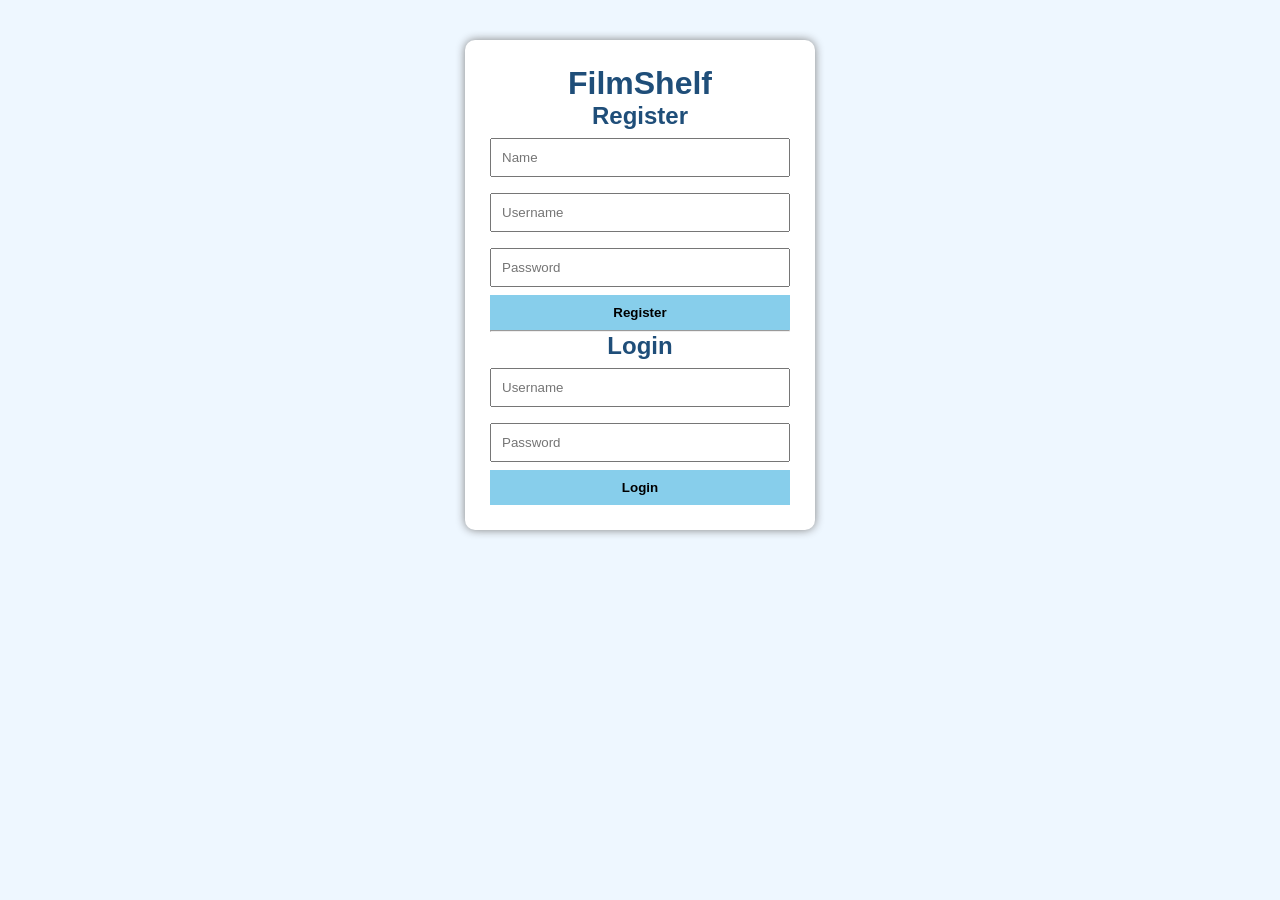
<file: index.html>
<!DOCTYPE html>
<html lang="en">

<head>

<meta charset="UTF-8">
<meta name="viewport" content="width=device-width, initial-scale=1.0">

<title>FilmShelf Login</title>

<style>

*{
margin:0;
padding:0;
box-sizing:border-box;
}

body{

font-family:Arial;
background:#eef7ff;

}

.box{

width:350px;
max-width:90%;
margin:40px auto;
background:white;
padding:25px;
border-radius:10px;
box-shadow:0 0 10px gray;

}

h1,h2{

text-align:center;
color:#1f4e79;

}


input{

width:100%;
padding:10px;
margin:8px 0;
box-sizing:border-box;

}


button{

width:100%;
padding:10px;
background:#87CEEB;
border:0;
font-weight:bold;
cursor:pointer;

}

button:hover{

background:#1f4e79;
color:white;

}

#message{

text-align:center;
font-weight:bold;

}

@media (max-width: 400px){

.box{

margin:20px auto;
padding:18px;

}

}

</style>

</head>

<body>

<div class="box">

<h1>
 FilmShelf
</h1>

<h2>
Register
</h2>

<input id="name"
placeholder="Name">

<input id="username"
placeholder="Username">


<input id="password"
type="password"
placeholder="Password">

<button onclick="registerUser()">

Register

</button>

<hr>

<h2>
Login
</h2>


<input id="loginUsername"
placeholder="Username">

<input id="loginPassword"
type="password"
placeholder="Password">

<button onclick="loginUser()">

Login

</button>

<p id="message"></p>

</div>

<script>

function registerUser(){

let name =
document.getElementById("name").value;

let username =
document.getElementById("username").value;

let password =
document.getElementById("password").value;

let special =
/[!@#$%^&*]/;

let number =
/[0-9]/;


if(name=="" || username=="" || password==""){

showMessage(
"Please fill all fields",
"red"
);

return;

}


if(password.length < 6){

showMessage(
"Password must contain 6 characters",
"red"
);

return;

}

if(!special.test(password)){

showMessage(

"Password needs 1 special character",
"red"
);

return;
}

if(!number.test(password)){


showMessage(
"Password needs 1 number",
"red"
);

return;

}

let account={

    name:name,

username:username,

password:password

};

localStorage.setItem(

"account",

JSON.stringify(account)

);

showMessage(

"Welcome "+username+"! Registration Successful",

"brown"

);

}

function loginUser(){

let username=

document.getElementById("loginUsername").value;

let password=

document.getElementById("loginPassword").value;

let account =

JSON.parse(

localStorage.getItem("account")

);

if(account==null){

showMessage(

"Please register first",

"red"

);

return;

}

if(username==account.username && password==account.password){

    localStorage.setItem(

"login",

"yes"

);
alert(
"Welcome "+account.username
);
window.location="home.html";
}
else{
showMessage(
"Wrong username or password",
"red"
);
}
}
function showMessage(text,color){
let msg=document.getElementById("message");
msg.innerHTML=text;
msg.style.color=color;
}
</script>
</body>
</html>
</file>
